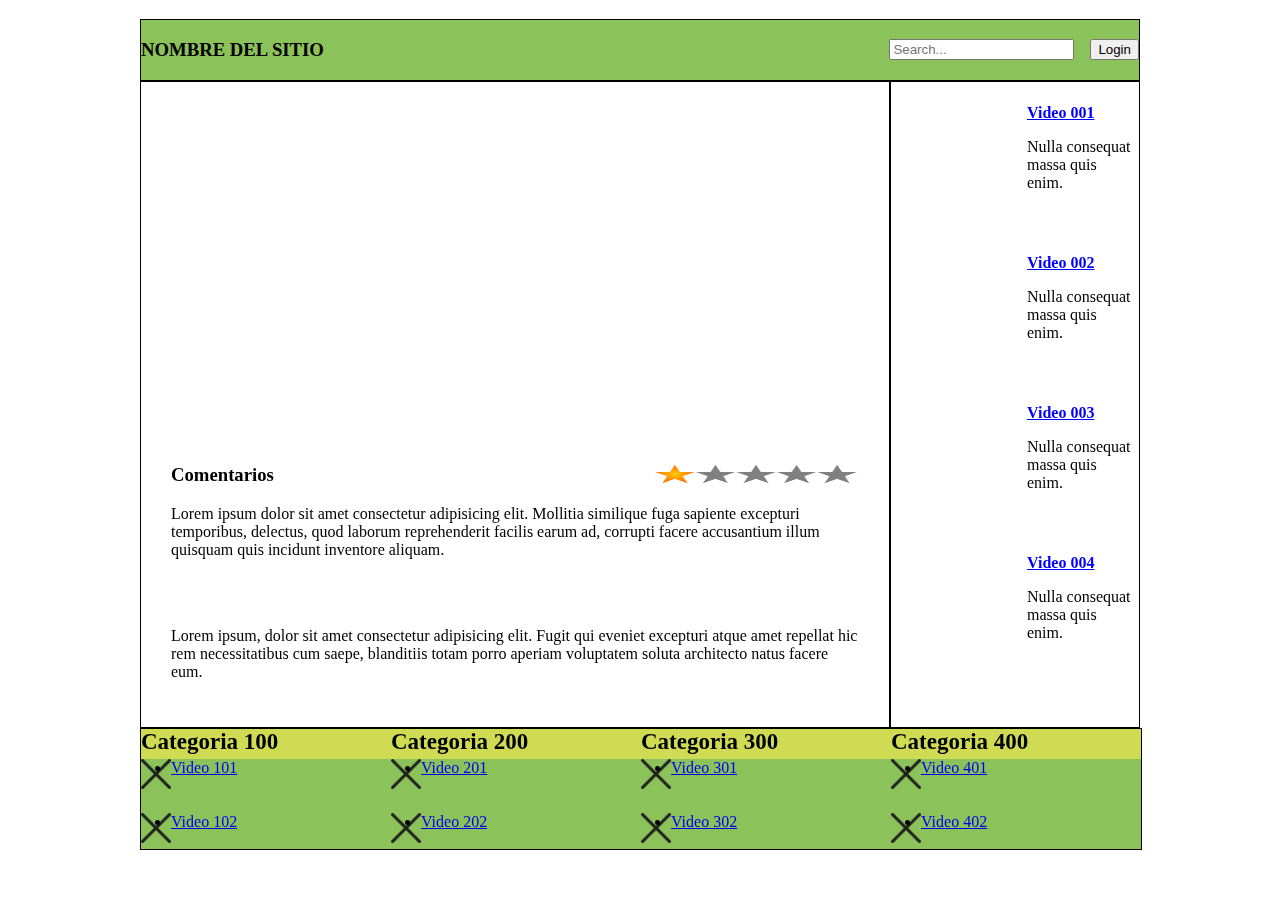
<file: Css/Clase 3/Segundo Punto/index.html>
<!DOCTYPE html>
<html>
<head>

    <meta http-equiv="Content-Type" content="text/html; charset=UTF-8" />
    <title>Mis Videos</title>
    <link rel="stylesheet" type="text/css" href="css/estilo_01.css">
    <meta name="viewport" content="width=device-width, user-scalable=no, initial-scale=1.0, maximum-scale=1.0, minimum-scale=1.0">

</head>

<body>
    <div class="container">
        <div class="encabezado">
            <div>
               <h3>NOMBRE DEL SITIO</h3>
            </div>
                      <div>  
                          <span class="box"><i class="fa fa-search"></i></span>
                          <input type="search" id="search" placeholder="Search..."  />
                           </div>
                          <div>   
                             
                              <button type="submit">Login</button>
                          </div>
        </div>


        <div class="ladoA">
            <div>
                <iframe width="701" height="526" src="https://www.youtube.com/embed/MVpdJvjVVI8" frameborder="0" allow="accelerometer; autoplay; encrypted-media; gyroscope; picture-in-picture" allowfullscreen></iframe>
            </div>
                <div class="Cm">
                    <h3>Comentarios <img src="images/califica.png"/></h3>
                    
                    <p>Lorem ipsum dolor sit amet consectetur adipisicing elit. Mollitia similique fuga sapiente excepturi temporibus, delectus, quod laborum reprehenderit facilis earum ad, corrupti facere accusantium illum quisquam quis incidunt inventore aliquam.</p>
                    <br><br>
                    <p>Lorem ipsum, dolor sit amet consectetur adipisicing elit. Fugit qui eveniet excepturi atque amet repellat hic rem necessitatibus cum saepe, blanditiis totam porro aperiam voluptatem soluta architecto natus facere eum.</p>
                </div>
        </div>


         <div class="ladoB">
    <!--La clase recomG abarca la miniatura y descripcion de los videos recomendados-->
            <div class="RecomG">
    <!--TamRecom es etiqueta para el tamano de la miniatura-->
            <div class="TamRecom">
                <iframe width="935" height="526" src="https://www.youtube.com/embed/CJJOVsDxfkw" frameborder="0" allow="accelerometer; autoplay; encrypted-media; gyroscope; picture-in-picture" allowfullscreen></iframe>
            </div>
                <div>
                    <h3 class="recomendaditos"><u>Video 001</u></h3>
                    <p>Nulla consequat massa quis enim.</p>	
                </div>
              
            </div>
            <br>
            <div class="RecomG">
            <div class="TamRecom">
                <iframe width="935" height="526" src="https://www.youtube.com/embed/CJJOVsDxfkw" frameborder="0" allow="accelerometer; autoplay; encrypted-media; gyroscope; picture-in-picture" allowfullscreen></iframe>
            </div>
            <div>
                <h3 class="recomendaditos"><u>Video 002</u></h3>
                <p>Nulla consequat massa quis enim.</p>	
            </div>
            </div>
            <br>
            <div class="RecomG">
            <div class="TamRecom">
                <iframe width="935" height="526" src="https://www.youtube.com/embed/CJJOVsDxfkw" frameborder="0" allow="accelerometer; autoplay; encrypted-media; gyroscope; picture-in-picture" allowfullscreen></iframe>
            </div>
                <div>
                    <h3 class="recomendaditos"><u>Video 003</u></h3>
                    <p>Nulla consequat massa quis enim.</p>	
                </div>
            </div>
            <br>
            <div class="RecomG">
            <div class="TamRecom">
                <iframe width="935" height="526" src="https://www.youtube.com/embed/CJJOVsDxfkw" frameborder="0" allow="accelerometer; autoplay; encrypted-media; gyroscope; picture-in-picture" allowfullscreen></iframe>
            </div>
                <div>
                    <h3 class="recomendaditos"><u>Video 004</u></h3>
                    <p>Nulla consequat massa quis enim.</p>	
                </div>
            </div>
            <br>
        </div>


        <div class="categorias">
        <div class="categoria1">
            
            <h3 class="titulo"> Categoria 100</h3>
           
            <img src="images/x.png"/>
            <li><a href="video101">Video 101</a></li>
            <br><br>
            <img src="images/x.png"/>
            <li><a href="video102">Video 102</a></li>
            <br>
        </div>
    
        
        <div class="categoria2">
            <h3 class="titulo" >  Categoria 200</h3>
            <img src="images/x.png"/>
            <li><a href="video201">Video 201</a></li>
            <br><br>
            <img src="images/x.png"/>
            <li><a href="video202">Video 202</a></li>
        
        </div>
    
        
        <div class="categoria3">
            <h3 class="titulo" > Categoria 300</h3>
            <img src="images/x.png"/>
            <li><a href="video301">Video 301</a></li>
            <br><br>
            <img src="images/x.png"/>
            <li><a href="video302">Video 302</a></li>
        
        </div>
        
        
        <div class="categoria4">
            <h3 class="titulo">Categoria 400</h3>
            <img src="images/x.png"/>
            <li><a href="video401">Video 401</a></li>
            <br><br>
            <img src="images/x.png"/>
            <li><a href="video402">Video 402</a></li>
      
        </div>
    
    </div>


    </div>


</body>
</file>
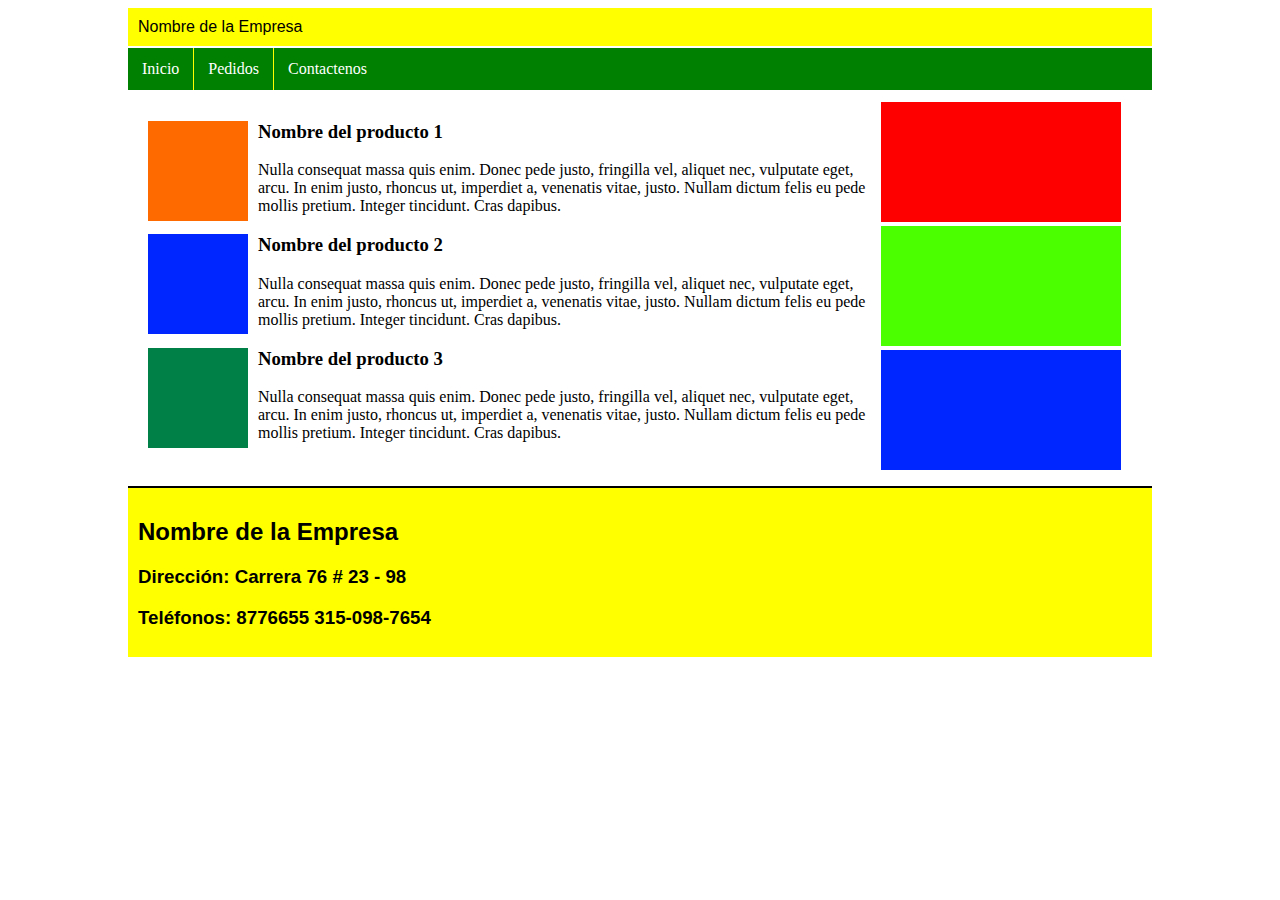
<file: Css/Clase 3/Primer punto/responsive_01.html>
<!DOCTYPE html>
<html>
<head>
<link rel="stylesheet" type="text/css" href="css/responsive_01.css">    
</head>
<body>
<div class="wrapper">
    <header class="main-head">Nombre de la Empresa</header>
    <ul class="menu_hor">
        <li><a href="index.html">Inicio</a></li>
        <li><a href="pedidos.html">Pedidos</a></li>
        <li><a href="contactenos.html">Contactenos</a></li>
        </ul>
    
        <div class="findo">
        <section>
            <article>
            <img src="images/producto_01.jpg"/>
            <h3>Nombre del producto 1</h3>
            <p>Nulla consequat massa quis enim. Donec pede justo, fringilla vel, aliquet nec, vulputate eget, arcu. In enim justo, rhoncus ut, imperdiet a, venenatis vitae, justo. Nullam dictum felis eu pede mollis pretium. Integer tincidunt. Cras dapibus.</p>	
            </article>
            
            <article>
            <img src="images/producto_02.jpg"/>
            <h3>Nombre del producto 2</h3>
            <p>Nulla consequat massa quis enim. Donec pede justo, fringilla vel, aliquet nec, vulputate eget, arcu. In enim justo, rhoncus ut, imperdiet a, venenatis vitae, justo. Nullam dictum felis eu pede mollis pretium. Integer tincidunt. Cras dapibus.</p>	
            </article>
            
            <article>
            <img src="images/producto_03.jpg"/>
            <h3>Nombre del producto 3</h3>
            <p>Nulla consequat massa quis enim. Donec pede justo, fringilla vel, aliquet nec, vulputate eget, arcu. In enim justo, rhoncus ut, imperdiet a, venenatis vitae, justo. Nullam dictum felis eu pede mollis pretium. Integer tincidunt. Cras dapibus.</p>	
            </article>
            
         
        
        
        
            </section>
            <img src="images/banner_01.png"/>
            <br/>
            <img src="images/banner_02.png"/>
            <br/>
            <img src="images/banner_03.png"/>
            <br/>
      
            </div>
        
    <footer>
        <h2>Nombre de la Empresa</h2>
        <h3>Dirección: Carrera 76 # 23 - 98</h3>
        <h3>Teléfonos: 8776655 315-098-7654</h3>
    </footer>

</div>
</body>
</html>
</file>
<file: Css/Clase 3/Segundo Punto/css/estilo_01.css>
.container {
    background: #ffffff;
    width: 90%;
    height: auto;
    display: grid;
    max-width: 1000px;
    margin: 1.2em auto;
    grid-template-areas: "encabezado encabezado encabezado encabezado"
                         "ladoA ladoA ladoA ladoB"
                         "categoria1 categoria2 categoria3 categoria4";
    grid-template-columns: repeat(4, 1fr);
  
    
    
  }

  .container > .encabezado,
  .container > .ladoA,
  .container > .ladoB,
  .container > .categorias,
  .container > div 
  {
    background: #ffffff;
     
    border: 1px solid #000000;
  }


  /*Encabezado para que ocupe toda la parte de arriba*/
  .container .encabezado
  {
    display: grid;
    grid-column: 1/6;
    grid-template-columns:1fr auto auto;
    grid-template-rows: auto;
    background: #8bc259;
    text-align: start;
    gap: 1em;
    align-items: center;
    
  }
  .container .ladoA
  {
      grid-column: span 3;
  }
  .container .ladoB
  {
      grid-column: span 2;
  }

/*Tamano reproductor*/
.ladoA iframe
{
        display: grid;
        width: 96%; 
        height: 300px; 
        padding:1em; 
        margin: 2px;    
}
/*Letras comentarios*/
.ladoA .Cm
{
   
    margin: 20px;
    padding: 10px;
    order: 0;
    flex: 0 1 auto;
    align-self: auto;
   
}

/*estrellas al lado de comentarios*/
.Cm img
{
  width: 30%;
  height: 20px;
  float: right;
}
/*Tamano imagenes de videos reomendados*/
.TamRecom iframe
{
    width: 130px;
    height: 120px;
    float: left;
    box-sizing: border-box;
}

/*recomG abarca la miniatura y descripcion de los videos recomendados*/
.RecomG
{
    display: grid;
    grid-template-columns:auto auto ;
    grid-template-rows: auto;
    border:2px  ;
    margin:6px;
}

/*Letras de las categorias*/
.titulo{
    background: #cfdb52;
    color: black;
    font-size: 23px;
    font-family: Font-weight bold;
    text-align: start;
    margin: 0;
    height: 30px;

   }
/*imagenes de las categorias*/
.categorias img 
{
    float: left;
    width: 30px;
    height: auto;
}

.container .categorias
  {
    display: grid;
    grid-column:auto;
    margin: 2px;
  }
/*Letra de videos recomendados*/
  .recomendaditos
{
    color:blue;
    font-size: 100%;

    
}


/*las 4 secciones de las categorias*/

.container .categorias
  {
    display: grid;
    grid-column: 1/6;
    grid-template-columns:repeat(4, auto);
    grid-template-rows:auto;
    background: #8bc259;
        width: 100%; 
        height: auto; 
        float: left;
        margin: 0;
       
}

/* MEDIA QUERIES */

@media screen and (max-width: 768px) {
    .header {
        text-align: center;
    }
    .container .ladoA {
        grid-column: 1 / -1;
        
    }
    .ladoA iframe
    {   
        width: 92%;     
    }
    .container .ladoB {
        grid-column: 1 / -1;
    }

    .container .categorias {
        grid-template-columns:repeat(2, auto);
    }
}
</file>
<file: Css/Clase 3/Primer punto/css/responsive_01.css>
.wrapper {
    max-width: 1024px;
    margin: 0 auto;
    display: grid;
    grid-template-columns: repeat(12, [col-start] 1fr);
    grid-gap: 2px;
}
.wrapper > * {
  

  padding: 10px;
  grid-column: col-start / span 12;
}
nav ul {
    list-style: none;
    margin: 0;
    padding: 0;
}
/*cabezera color verde y demas*/
header {
	background-color: yellow;
	font-family: Arial;
	padding: 0px;
	margin: 0px;
}
header h1 {
	margin: 0px;
	padding: 10px;
	font-size: 250%;
	text-align: middle;
}

/* menu horizontal */
.menu_hor {
  
	list-style-type: none;
  	margin: 0;
  	padding: 0;
  	overflow: hidden;
  	background-color: green;
}
.menu_hor li {
  float: left;
  border-right: 1px solid yellow;
}
.menu_hor li a {
  display: block;
  color: white;
  text-align: center;
  padding: 12px 14px;
  text-decoration: none;
}
.menu_hor li:last-child {
  border-right: none;
}

/* maquetación productos y banners */
section { 
	width: 73%; 
	float: left;
  margin-left: 10px;	
  background-color: white;
}

aside {
	width: 23%;
	float: left;
	margin-top: 4px;
}
aside img {
	margin-left:10px;
}
article {
  clear: both;
  display: block;
  color: black;
  text-align:left;
  text-decoration: none;
	/*border-bottom: dashed gray 1px;*/
}

article img {
  float: left;
  width: 100px;
  height: 100px;
  margin-right: 10px;
  
}

/* pie de página */
footer {
	clear: both;
	background-color: yellow;
	margin: 0px;
	padding: 5px;
	border-top: 2px solid black;
	font-family: Arial;
}


@media (min-width: 500px) {
  .content {
    grid-column: col-start / span 9;
  }
  .side {
    grid-column: col-start 10 / span 3;
  }
  nav ul {
    display: flex;
  }
  nav ul li {
    margin-right: 10px;
  }
}

@media (min-width: 700px) {
  .main-nav {
    grid-column: col-start / span 2;
  }
  .content {
    grid-column: col-start 3 / span 8;
  }
  .side {
    grid-column: col-start 11 / span 2;
  }
  nav ul {
    flex-direction: column;
  }
}
</file>
